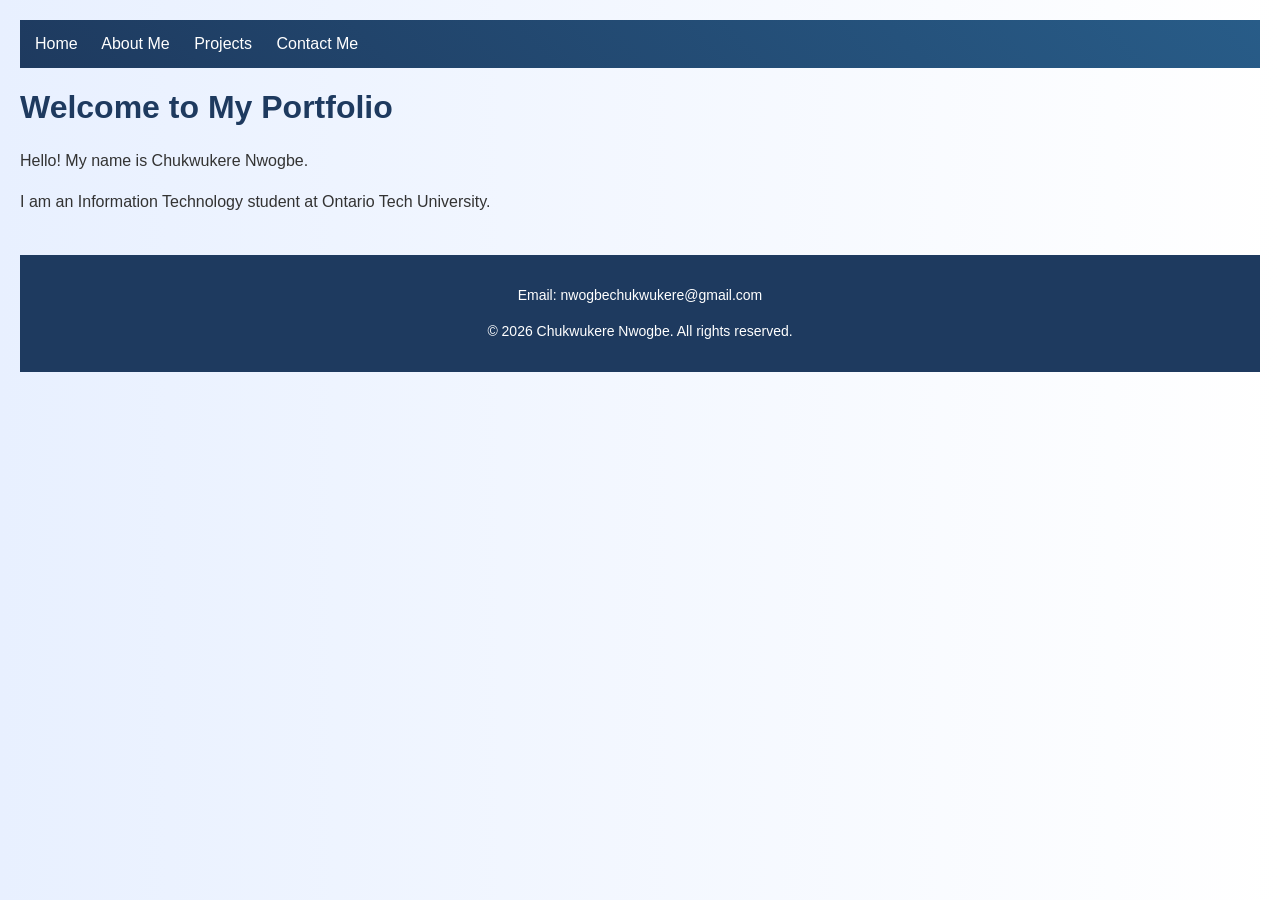
<file: index.html>
<!DOCTYPE html>
<html lang="en">
<head>
    <meta charset="UTF-8">
    <meta name="viewport" content="width=device-width, initial-scale=1.0">
    <title>My Personal Portfolio</title>
<link rel="stylesheet" href="laptop.css">
<link rel="stylesheet" href="mobile.css" media="screen and (max-width: 480px)">  
<link rel="stylesheet" href="tablet.css" media="screen and (min-width: 481px) and (max-width: 959px)">
</head>
<body>
    
<!-- Navigation menu -->
<nav>
    <a href="index.html">Home</a>
    <a href="about.html">About Me</a>
    <a href="projects.html">Projects</a>
    <a href="contact.html">Contact Me</a>
</nav>


    <h1>Welcome to My Portfolio</h1>
    <p>Hello! My name is Chukwukere Nwogbe.</p>
    <p>I am an Information Technology student at Ontario Tech University.</p>


<!-- Website footer -->
<footer>
    <p>Email: nwogbechukwukere@gmail.com</p>
    <p>&copy; 2026 Chukwukere Nwogbe. All rights reserved.</p>
</footer>
</body>
</html>
</file>
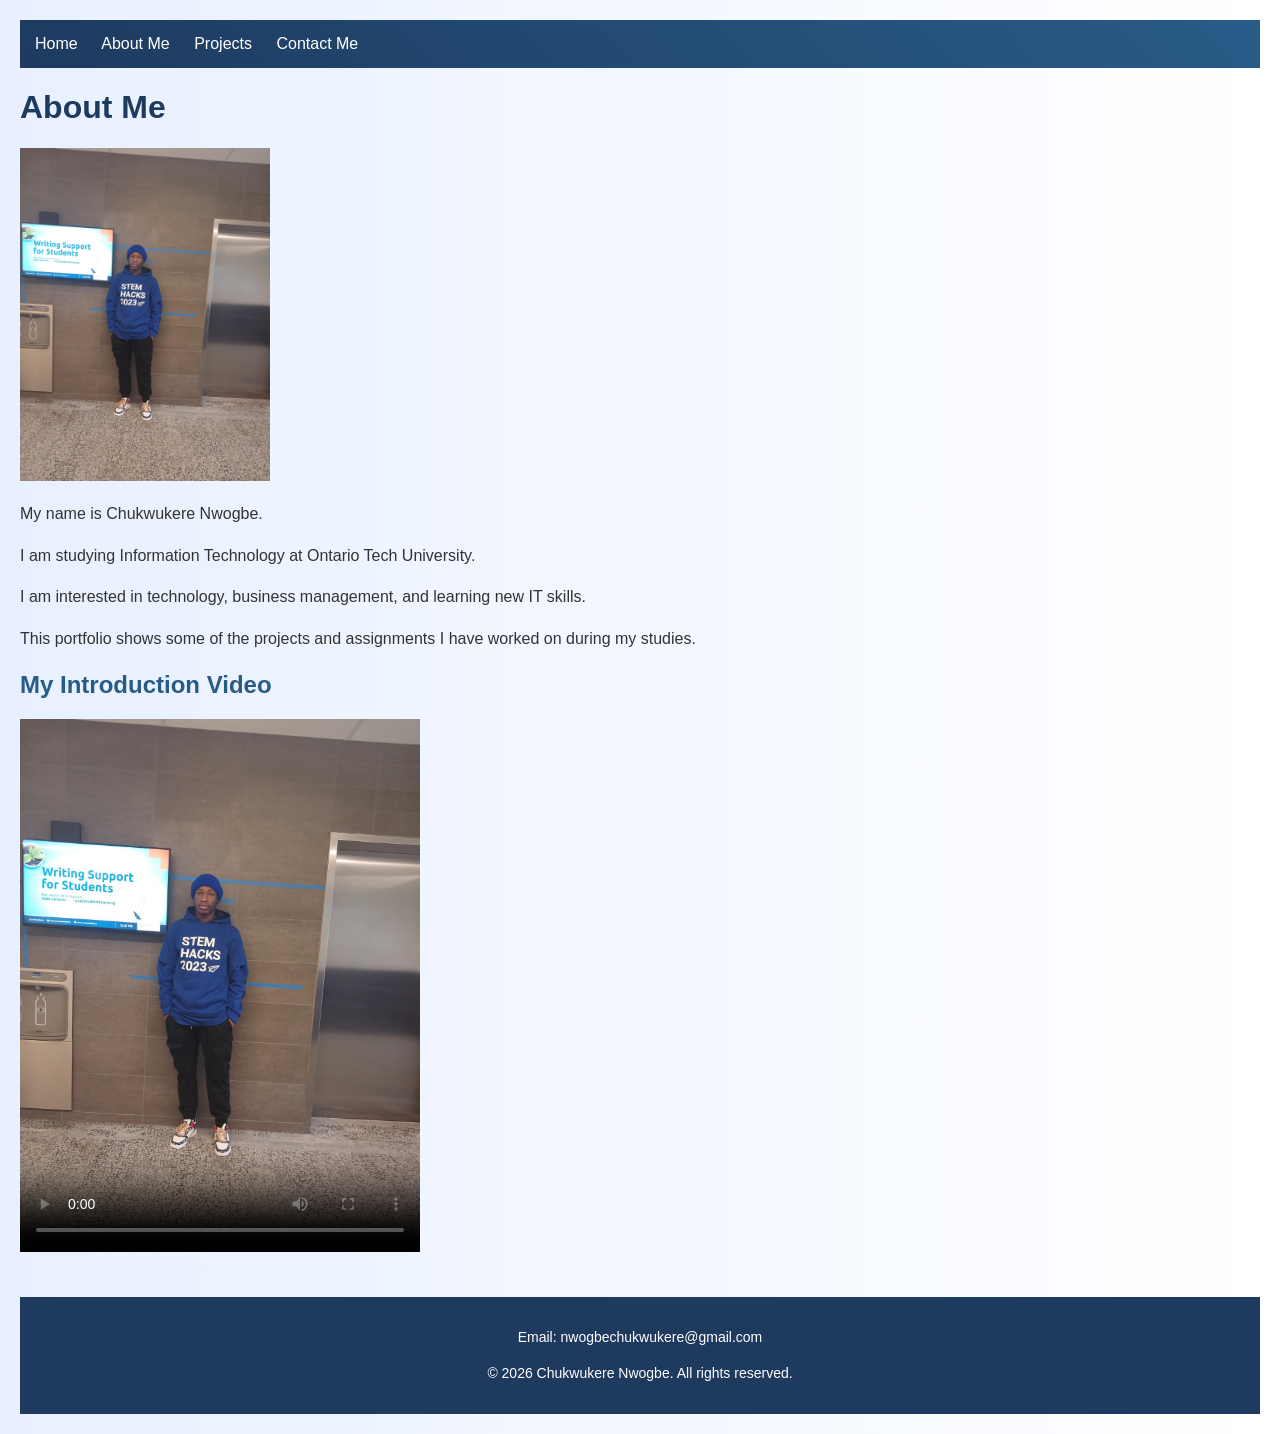
<file: about.html>
<!DOCTYPE html>
<html lang="en">
<head>
    <meta charset="UTF-8">
    <meta name="viewport" content="width=device-width, initial-scale=1.0">
    <title>About Me - My Portfolio</title> 
<link rel="stylesheet" href="laptop.css">
<link rel="stylesheet" href="mobile.css" media="screen and (max-width: 480px)">
<link rel="stylesheet" href="tablet.css" media="screen and (min-width: 481px) and (max-width: 959px)">
</head>
<body>

    <!-- Navigation menu -->
    <nav>
        <a href="index.html">Home</a>
        <a href="about.html">About Me</a>
        <a href="projects.html">Projects</a>
        <a href="contact.html">Contact Me</a>
    </nav>

    <!-- About Me section -->
    <h1>About Me</h1>
<img src="profile.jpeg" alt="Photo of Chukwukere Nwogbe" width="250">



    <p>My name is Chukwukere Nwogbe.</p>

    <p>I am studying Information Technology at Ontario Tech University.</p>

    <p>I am interested in technology, business management, and learning new IT skills.</p>

    <p>This portfolio shows some of the projects and assignments I have worked on during my studies.</p>
<!-- My introduction video -->
<h2>My Introduction Video</h2>

<video width="400" controls poster="profile.jpeg">
    <source src="introduction-small.mp4" type="video/mp4">>
    Your browser does not support HTML5 video.
</video>


<!-- Website footer -->
<footer>
    <p>Email: nwogbechukwukere@gmail.com</p>
    <p>&copy; 2026 Chukwukere Nwogbe. All rights reserved.</p>
</footer>
</body>
</html>
</file>
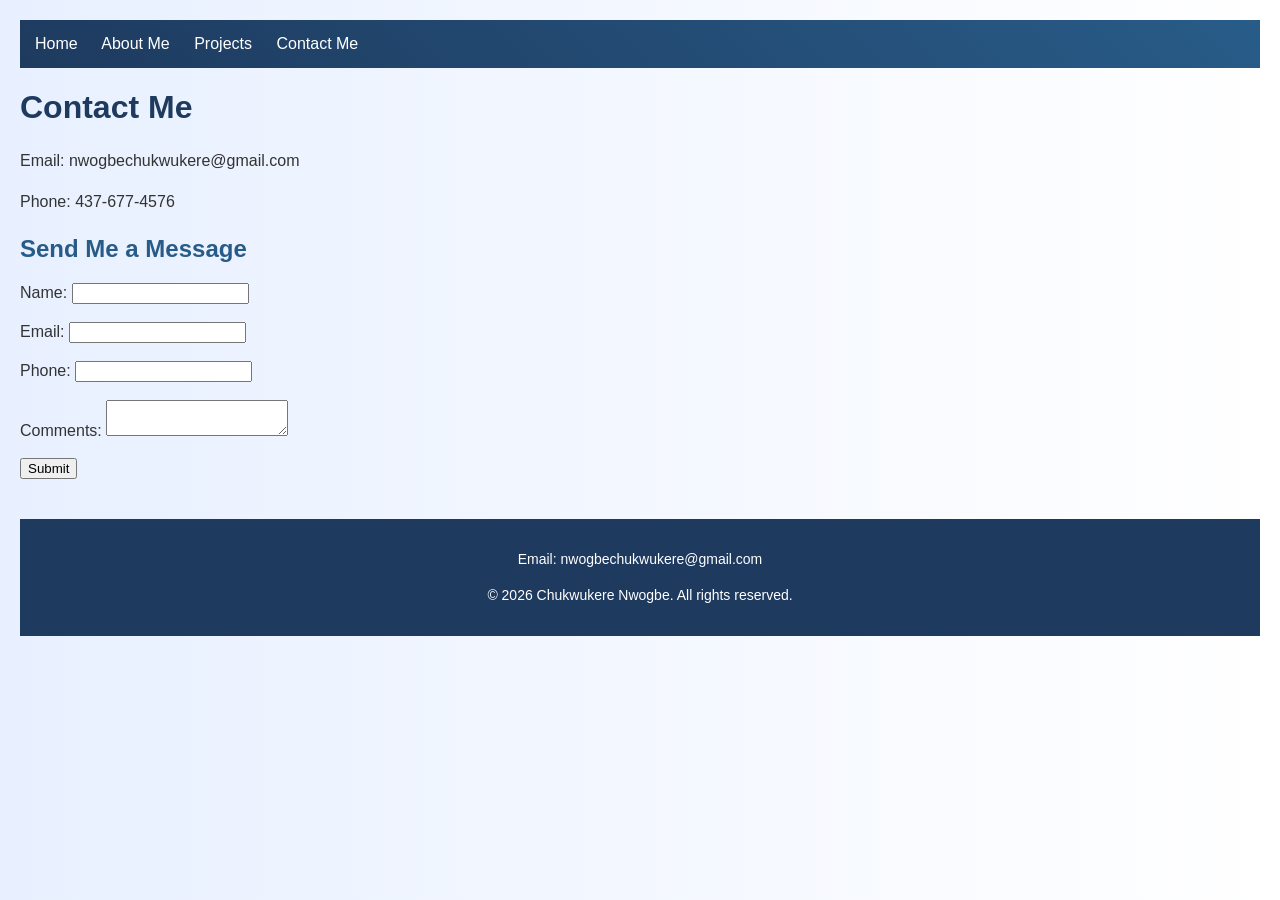
<file: contact.html>
<!DOCTYPE html>
<html lang="en">
<head>
    <meta charset="UTF-8">
    <meta name="viewport" content="width=device-width, initial-scale=1.0">
    <title>Contact Me</title>
<link rel="stylesheet" href="laptop.css">
<link rel="stylesheet" href="mobile.css" media="screen and (max-width: 480px)">
<link rel="stylesheet" href="tablet.css" media="screen and (min-width: 481px) and (max-width: 959px)">
</head>
<body>

    <!-- Navigation menu -->
    <nav>
        <a href="index.html">Home</a>
        <a href="about.html">About Me</a>
        <a href="projects.html">Projects</a>
        <a href="contact.html">Contact Me</a>
    </nav>

    <h1>Contact Me</h1>

    <p>Email: nwogbechukwukere@gmail.com</p>
    <p>Phone: 437-677-4576</p>

    <!-- Contact form -->
    <h2>Send Me a Message</h2>

    <form>
        <label for="name">Name:</label>
        <input type="text" id="name" name="name" required>
        <br><br>

        <label for="email">Email:</label>
        <input type="email" id="email" name="email" required>
        <br><br>

        <label for="phone">Phone:</label>
        <input type="tel" id="phone" name="phone" required>
        <br><br>

        <label for="comments">Comments:</label>
        <textarea id="comments" name="comments" required></textarea>
        <br><br>

        <input type="submit" value="Submit">
    </form>


<!-- Website footer -->
<footer>
    <p>Email: nwogbechukwukere@gmail.com</p>
    <p>&copy; 2026 Chukwukere Nwogbe. All rights reserved.</p>
</footer>
</body>
</html>
</file>
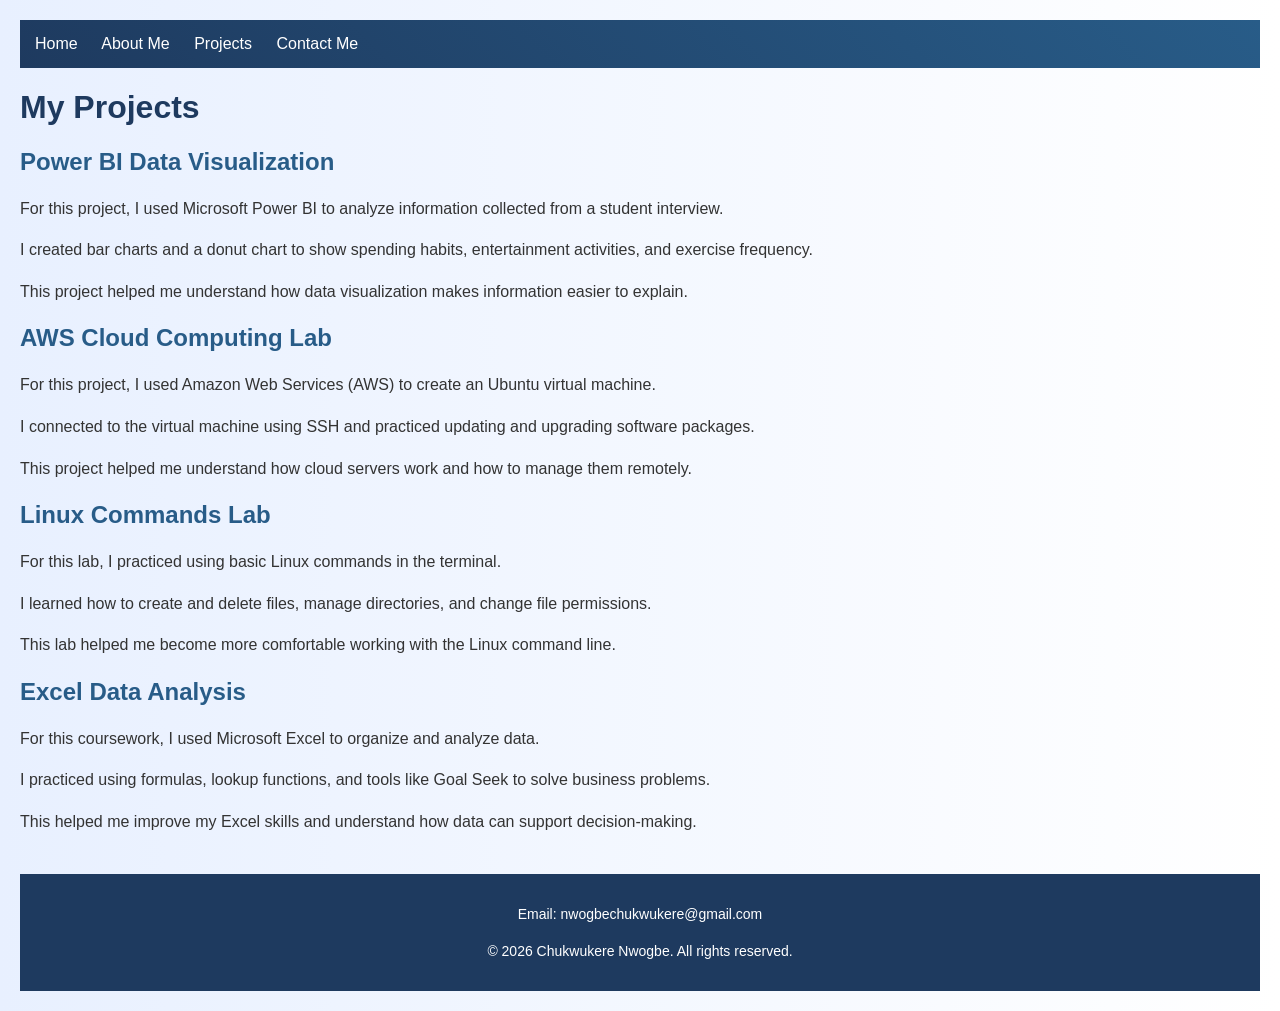
<file: projects.html>
<!DOCTYPE html>
<html lang="en">
<head>
    <meta charset="UTF-8">
    <meta name="viewport" content="width=device-width, initial-scale=1.0">
    <title>My Projects</title>
<link rel="stylesheet" href="laptop.css">
<link rel="stylesheet" href="mobile.css" media="screen and (max-width: 480px)">
<link rel="stylesheet" href="tablet.css" media="screen and (min-width: 481px) and (max-width: 959px)">
</head>
<body>

    <!-- Navigation menu -->
    <nav>
        <a href="index.html">Home</a>
        <a href="about.html">About Me</a>
        <a href="projects.html">Projects</a>
        <a href="contact.html">Contact Me</a>
    </nav>

    <h1>My Projects</h1>

    
<h2>Power BI Data Visualization</h2>
<p>For this project, I used Microsoft Power BI to analyze information collected from a student interview.</p>
<p>I created bar charts and a donut chart to show spending habits, entertainment activities, and exercise frequency.</p>
<p>This project helped me understand how data visualization makes information easier to explain.</p>
  
<h2>AWS Cloud Computing Lab</h2>
<p>For this project, I used Amazon Web Services (AWS) to create an Ubuntu virtual machine.</p>
<p>I connected to the virtual machine using SSH and practiced updating and upgrading software packages.</p>
<p>This project helped me understand how cloud servers work and how to manage them remotely.</p>
   
<h2>Linux Commands Lab</h2>
<p>For this lab, I practiced using basic Linux commands in the terminal.</p>
<p>I learned how to create and delete files, manage directories, and change file permissions.</p>
<p>This lab helped me become more comfortable working with the Linux command line.</p>

    
<h2>Excel Data Analysis</h2>
<p>For this coursework, I used Microsoft Excel to organize and analyze data.</p>
<p>I practiced using formulas, lookup functions, and tools like Goal Seek to solve business problems.</p>
<p>This helped me improve my Excel skills and understand how data can support decision-making.</p>



<!-- Website footer -->
<footer>
    <p>Email: nwogbechukwukere@gmail.com</p>
    <p>&copy; 2026 Chukwukere Nwogbe. All rights reserved.</p>
</footer>
</body>
</html>
</file>
<file: laptop.css>
/* Website background and text */
body {
    background: linear-gradient(to right, #e8f0ff, #ffffff);
    font-family: Arial, sans-serif;
    margin: 20px;
    color: #333333;
}

/* Navigation menu with angled gradient */
nav {
    background: linear-gradient(45deg, #1e3a5f, #285c88);
    padding: 15px;
}


/* Navigation links */
nav a {
    color: white;
    text-decoration: none;
    margin-right: 20px;
}

/* Main headings */
h1 {
    color: #1e3a5f;
}

/* Project headings */
h2 {
    color: #285c88;
}

/* Paragraphs */
p {
    font-size: 16px;
    line-height: 1.6;
}

/* Website footer */
footer {
    background-color: #1e3a5f;
    color: white;
    text-align: center;
    padding: 15px;
    margin-top: 40px;
}

/* Footer paragraphs */
footer p {
    color: white;
    font-size: 14px;
}
</file>
<file: mobile.css>
/* Mobile screen styling */
body {
    margin: 10px;
    font-size: 14px;
}

/* Mobile navigation */
nav {
    padding: 10px;
}

/* Display links on separate lines */
nav a {
    display: block;
    padding: 8px;
    margin-bottom: 5px;
}

/* Mobile headings */
h1 {
    font-size: 26px;
}

h2 {
    font-size: 20px;
}

/* Make form fields fit the screen */
input, textarea {
    max-width: 100%;
    box-sizing: border-box;
}
</file>
<file: tablet.css>
/* Tablet screen styling */
body {
    margin: 15px;
    font-size: 16px;
}

/* Tablet navigation */
nav {
    padding: 12px;
}

/* Navigation links */
nav a {
    display: inline-block;
    margin-right: 10px;
    padding: 5px;
}

/* Tablet headings */
h1 {
    font-size: 30px;
}

h2 {
    font-size: 24px;
}

/* Contact form fields */
input, textarea {
    max-width: 100%;
    box-sizing: border-box;
}
</file>
